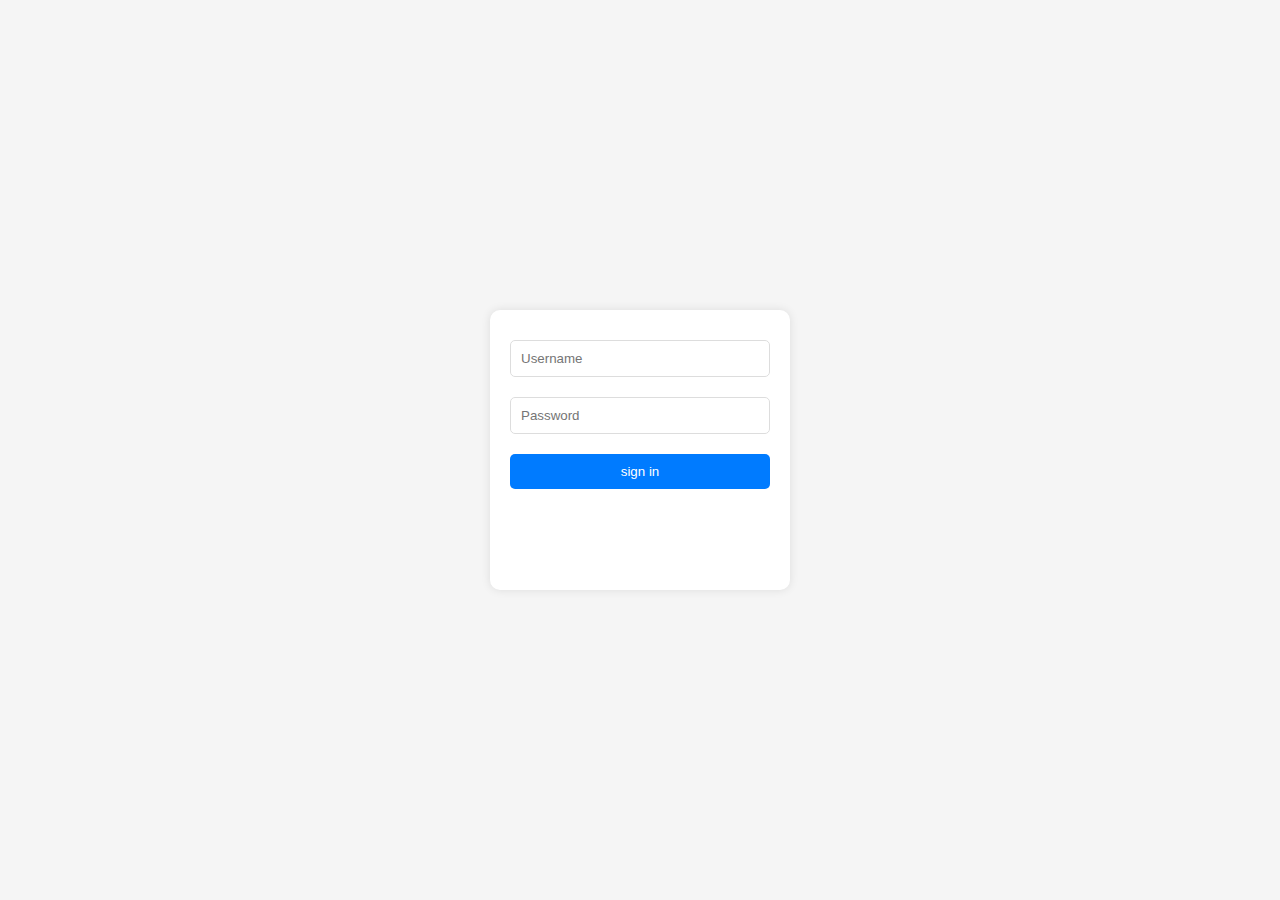
<file: index.html>
<!DOCTYPE html>
<html lang="en">
<head>
    <meta charset="UTF-8">
    <meta name="viewport" content="width= , initial-scale=1.0">
    <title>Document</title>
    <link rel="stylesheet" href="style.css">
</head>
<body>
    <div class="container">
    <input type="radio" name="toggle" id="login" checked>
    
    <div class="form-container">

      <div class="form-body">
        <!-- Login Form -->
        <form class="form login-form" action="viewpeserta_json.php" method="get">
          <input type="text" placeholder="Username" required>
          <input type="password" placeholder="Password" required>
          <button type="submit">sign in</button>
        </form>
      </div>
    </div>
  </div>
</body>
</html>
</file>
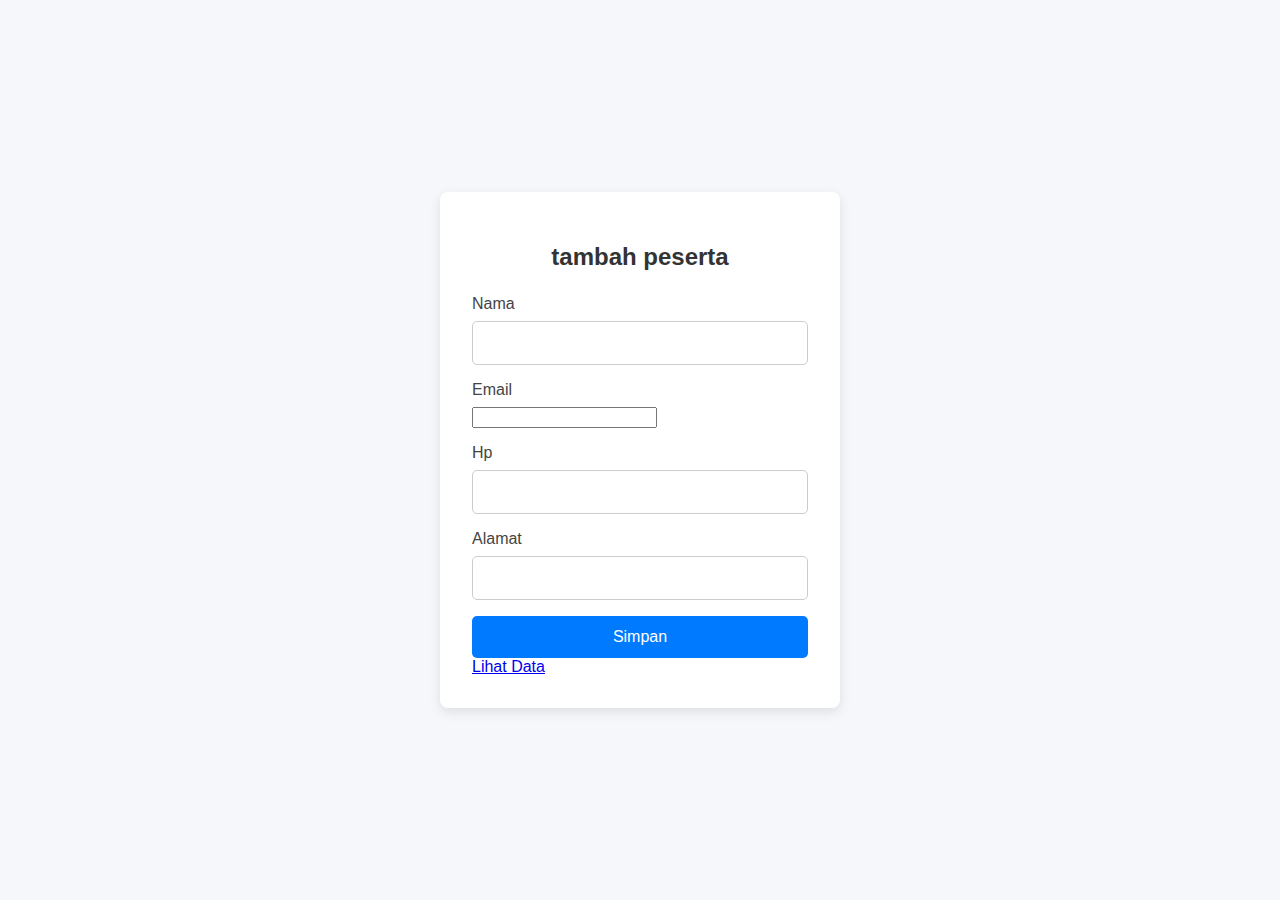
<file: tambahpeserta.html>
<!DOCTYPE html>
<html lang="id">
<head>
  <meta charset="UTF-8">
  <meta name="viewport" content="width=device-width, initial-scale=1.0">
  <title>Form Input Data Barang</title>
  <style>
    * {
      box-sizing: border-box;
      font-family: 'Segoe UI', Tahoma, Geneva, Verdana, sans-serif;
    }

    body {
      background-color: #f5f7fa;
      margin: 0;
      padding: 0;
      display: flex;
      align-items: center;
      justify-content: center;
      min-height: 100vh;
    }

    .form-container {
      background-color: #fff;
      padding: 2rem;
      border-radius: 8px;
      box-shadow: 0 4px 12px rgba(0, 0, 0, 0.1);
      max-width: 400px;
      width: 100%;
    }

    .form-container h2 {
      margin-bottom: 1.5rem;
      text-align: center;
      color: #333;
    }

    .form-group {
      margin-bottom: 1rem;
    }

    label {
      display: block;
      margin-bottom: 0.5rem;
      color: #444;
      font-weight: 500;
    }

    input[type="text"],
    input[type="number"] {
      width: 100%;
      padding: 0.75rem;
      border: 1px solid #ccc;
      border-radius: 5px;
      font-size: 1rem;
      transition: border-color 0.3s;
    }

    input[type="text"]:focus,
    input[type="number"]:focus {
      border-color: #007bff;
      outline: none;
    }

    button {
      width: 100%;
      padding: 0.75rem;
      border: none;
      background-color: #007bff;
      color: white;
      font-size: 1rem;
      border-radius: 5px;
      cursor: pointer;
      transition: background-color 0.3s;
    }

    button:hover {
      background-color: #0056b3;
    }

    @media (max-width: 480px) {
      .form-container {
        padding: 1.5rem;
      }
    }
  </style>
</head>
<body>
  <div class="form-container">
    <h2>tambah peserta</h2>
    <form action="inputdatapeserta_json.php" method="post">
      <div class="form-group">
        <label for="nama">Nama</label>
        <input type="text" id="nama" name="nama" required>
      </div>
      <div class="form-group">
        <label for="email">Email</label>
        <input type="email" id="email" name="email" required>
      </div>
      <div class="form-group">
        <label for="hp">Hp</label>
        <input type="number" id="hp" name="hp" required>
      </div>
      <div class="form-group">
        <label for="alamat">Alamat</label>
        <input type="text" id="alamat" name="alamat" required>
      </div>
      <button type="submit" value="kirim">Simpan</button>
      <a href="viewpeserta_json.php">Lihat Data</a>
    </form>
  </div>
</body>
</html>
</file>
<file: style.css>
*{
    box-sizing: border-box;
}

body {
  font-family: Arial, sans-serif;
  background: #f5f5f5;
  display: flex;
  height: 100vh;
  justify-content: center;
  align-items: center;
  margin: 0;
}

.container {
  background: white;
  width: 300px;
  border-radius: 10px;
  box-shadow: 0 0 10px rgba(0,0,0,0.1);
  overflow: hidden;
  position: relative;
}

input[type="radio"] {
  display: none;
}

.form-header {
  display: grid;
  
  
}

.form-tab {
  width: 50%;
  text-align: center;
  padding: 15px;
  background: #eee;
  cursor: pointer;
  font-weight: bold;
}

#login:checked ~ .form-container .form-header label[for="login"],
#register:checked ~ .form-container .form-header label[for="register"] {
  background: #007bff;
  color: white;
}

.form-body {
  position: relative;
  height: 280px;
}

.form {
  display: flex;
  flex-direction: column;
  padding: 20px;
  position: absolute;
  width: 100%;
  transition: transform 0.3s ease-in-out;
}

.login-form {
  transform: translateX(0%);
}

.register-form {
  transform: translateX(100%);
}

#register:checked ~ .form-container .login-form {
  transform: translateX(-100%);
}

#register:checked ~ .form-container .register-form {
  transform: translateX(0%);
}

input[type="text"],
input[type="password"] {
  margin: 10px 0;
  padding: 10px;
  border: 1px solid #ddd;
  border-radius: 5px;
}

button {
  padding: 10px;
  background: #007bff;
  color: white;
  border: none;
  border-radius: 5px;
  margin-top: 10px;
  cursor: pointer;
}
</file>
